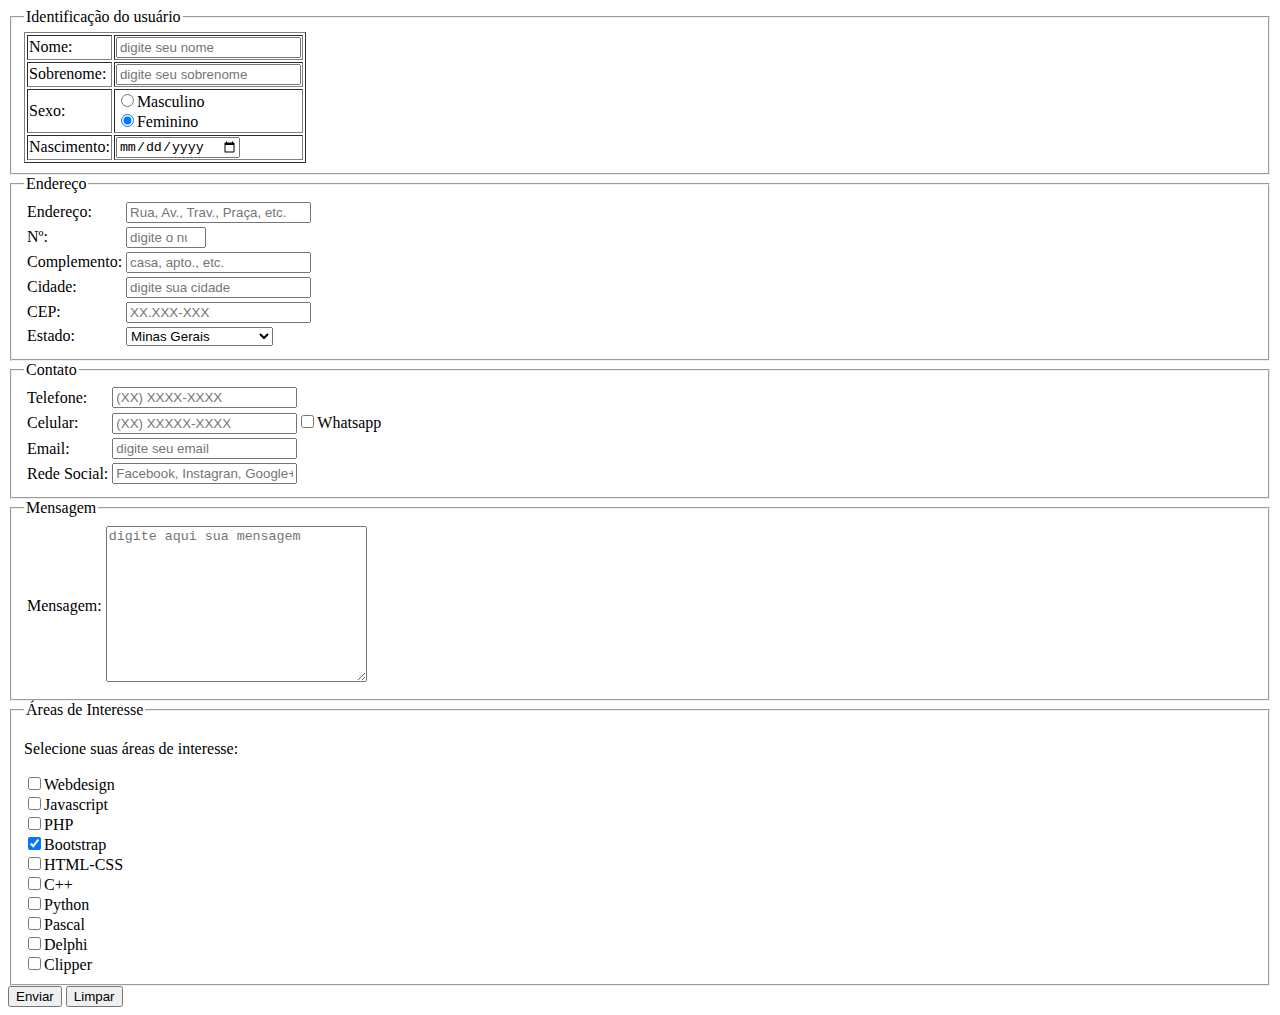
<file: cadastro_form.html>
<!DOCTYPE html>
<html lang="pt-br">
<head>
	<meta charset="UTF-8">
	<title>Cadastro de Clientes</title>
</head>
<body>
<div>
	<form action="">
		<fieldset id="usuario">
		<legend>Identificação do usuário</legend>
		<table border="1">
			<tr>
				<td>Nome:</td>
				<td><input type="text" name="Tnome" id="cnome" placeholder="digite seu nome"></td>
			</tr>
			<tr>
				<td>Sobrenome:</td>
				<td><input type="text" name="Tsobrenome" id="csobrenome" placeholder="digite seu sobrenome"></td>
			</tr>
			<tr>
				<td>Sexo:</td>
				<td><input type="radio" name="Tsexo" id="cmasc"><label for="cmasc">Masculino</label>
				<br><input type="radio" name="Tsexo" id="cfem" checked><label for="cfem">Feminino</label></td>
			</tr>
			<tr>
				<td>Nascimento:</td>
				<td><input type="date" name="Tnasc" id="cnasc"></td>
			</tr>
		</table>
		</fieldset>

		<fieldset id="endereco">
		<legend>Endereço</legend>
		<table>
			<tr>
				<td>Endereço:</td>
				<td><input type="text" name="Trua" id="crua" placeholder="Rua, Av., Trav., Praça, etc."></td>
			</tr>
			<tr>
				<td>Nº:</td>
				<td><input type="number" name="Tnum" id="cnum" placeholder="digite o número" min="1" max="99999"></td>
			</tr>
			<tr>
				<td>Complemento:</td>
				<td><input type="text" name="Tcomp" id="ccomp" placeholder="casa, apto., etc."></td>
			</tr>
			<tr>
				<td>Cidade:</td>
				<td><input type="text" name="Tcid" id="ccid" placeholder="digite sua cidade" list="cidades">
					<datalist id="cidades">
						<option value="Machado"></option>
						<option value="Carvalhópolis"></option>
						<option value="Muzambinho"></option>
						<option value="Inconfidentes"></option>
						<option value="Pouso Alegre"></option>
						<option value="Poços de Caldas"></option>
						<option value="Passos"></option>
						<option value="Três Corações"></option>
						<option value="Carmo de Minas"></option>
						<option value="Alfenas"></option>
						<option value="Campo do Meio"></option>
						<option value="Poço Fundo"></option>
						<option value="São João da Mata"></option>
						<option value="Campestre"></option>
					</datalist>
				</td>
			</tr>
			<tr>
				<td>CEP:</td>
				<td><input type="number" name="Tcep" id="ccep" placeholder="XX.XXX-XXX"></td>
			</tr>
			<tr>
				<td>Estado:</td>
				<td><select name="Test" id="cest">
					<optgroup label="Região Sudeste">
						<option value="ES">Espírito Santo</option>
						<option value="MG" selected>Minas Gerais</option>
						<option value="SP">São Paulo</option>
						<option value="RJ">Rio de Janeiro</option>
					</optgroup>
					<optgroup label="Região Sul">
						<option value="PR">Paraná</option>
						<option value="SC">Santa Catarina</option>
						<option value="RS">Rio Grande do Sul</option>
					</optgroup>

				</select></td>
			</tr>
		</table>
		</fieldset>

		<fieldset id="contato">
		<legend>Contato</legend>
		<table>
			<tr>
				<td>Telefone:</td>
				<td><input type="tel" name="Ttel" id="ctel" placeholder="(XX) XXXX-XXXX"></td>
			</tr>
			<tr>
				<td>Celular:</td>
				<td><input type="tel" name="Tcel" id="ccel" placeholder="(XX) XXXXX-XXXX"><input type="checkbox">Whatsapp</td>
			</tr>
			<tr>
				<td>Email:</td>
				<td><input type="email" name="Tmail" id="cmail" placeholder="digite seu email"></td>
			</tr>
			<tr>
				<td>Rede Social:</td>
				<td><input type="text" name="Tsocial" id="csocial" placeholder="Facebook, Instagran, Google+, Linkedin, etc."></td>
			</tr>
		</table>		
		</fieldset>

		<fieldset>
		<legend>Mensagem</legend>
		<table>
			<tr>
				<td>Mensagem:</td>
				<td><textarea name="Tmsg" id="cmsg" cols="30" rows="10" placeholder="digite aqui sua mensagem"></textarea></td>
			</tr>
		</table>
		</fieldset>

		<fieldset>
		<legend>Áreas de Interesse</legend>	
			<p>Selecione suas áreas de interesse:</p>
			<input type="checkbox">Webdesign<br>
			<input type="checkbox">Javascript<br>
			<input type="checkbox">PHP<br>
			<input type="checkbox" checked>Bootstrap<br>
			<input type="checkbox">HTML-CSS<br>
			<input type="checkbox">C++<br>
			<input type="checkbox">Python<br>
			<input type="checkbox">Pascal<br>
			<input type="checkbox">Delphi<br>
			<input type="checkbox">Clipper
		</fieldset>

		<input type="submit" value="Enviar">
		<input type="reset" value="Limpar">

	</form>

</div>	
</body>
</html>
</file>
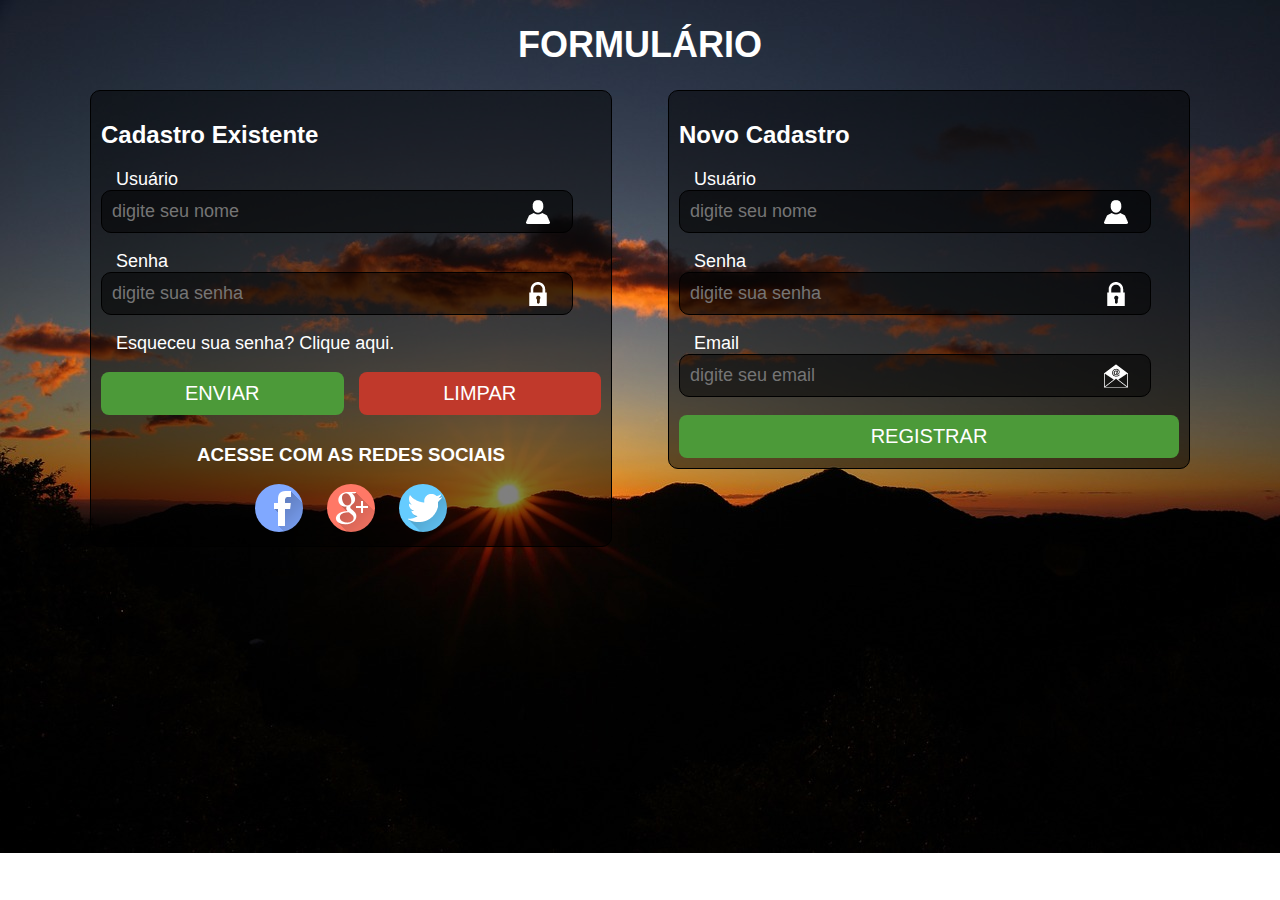
<file: login.html>
<!DOCTYPE html><!-- comentário -->
<html lang="pt-br">
<head>
	<meta charset="UTF-8">
	<title>Login Form</title>

	<link rel="stylesheet" href="css/estilos.css">	

</head>
<body>

<div id="interface">

<h1>Formulário</h1>

<form action="" id="sign_in">
	<h2>Cadastro Existente</h2>
	<p>Usuário <br><input type="text" name="Tnome" id="cnome" maxlength="30" placeholder="digite seu nome"></p>	
	<p>Senha <br> <input type="password" name="Tsenha" id="csenha" maxlength="30" placeholder="digite sua senha"></p>
	<p><a href="#">Esqueceu sua senha? Clique aqui.</a></p>
	
	<div class="botoes">
		<input type="submit" value="Enviar" class="enviar">
		<input type="reset" value="Limpar" class="limpar">
	</div>

	<div class="social">
		<h3>Acesse  com as Redes Sociais</h3>
		<ul>
			<li><a href="#"><img src="images/fb.png"></a></li>
			<li><a href="#"><img src="images/g+.png"></a></li>
			<li><a href="#"><img src="images/tw.png"></a></li>
		</ul>
	</div>
</form>

<form action="" id="sign_up">
	<h2>Novo Cadastro</h2>
	<p>Usuário<br><input type="text" name="Tnome" id="cnome" maxlength="30" placeholder="digite seu nome"></p>
	<p>Senha<br><input type="password" name="Tsenha" id="csenha" maxlength="30" placeholder="digite sua senha"></p>
	<p>Email<br><input type="email" name="Tmail" id="cmail" maxlength="30" placeholder="digite seu email"></p>

	<div class="botoes">
		<input type="submit" value="Registrar" class="registrar">
	</div>
</form>

</div>
	
</body>
</html>
</file>
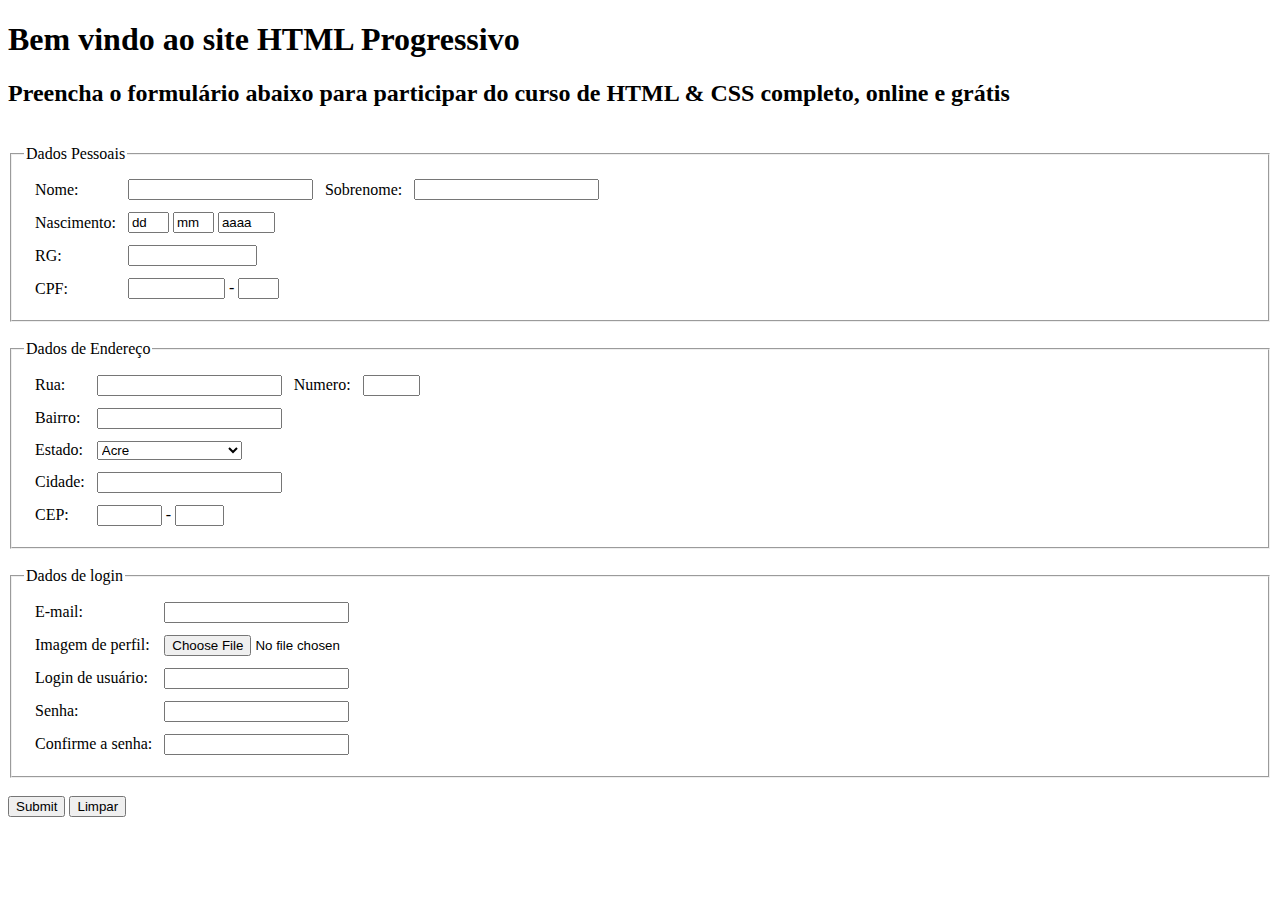
<file: teste.html>
<!DOCTYPE html>
 
<html>
 <head>
 <title> Como criar um formulário completo em HTML </title>
 <meta name="description" content="Aprenda a criar um site completo que usa formulários em HTML">
 <meta http-equiv="Content-Type" content="text/html; charset=utf-8"> 
 </head>

 <body>
  <h1> Bem vindo ao site HTML Progressivo</h1> 
  <h2> Preencha o formulário abaixo para participar do curso de HTML & CSS completo, online e grátis</h2><br />

<form action="Script_do_Formulario.php" method="post">

<!-- DADOS PESSOAIS-->
<fieldset>
 <legend>Dados Pessoais</legend>
 <table cellspacing="10">
  <tr>
   <td>
    <label for="nome">Nome: </label>
   </td>
   <td align="left">
    <input type="text" name="email">
   </td>
   <td>
    <label for="sobrenome">Sobrenome: </label>
   </td>
   <td align="left">
    <input type="text" name="sobrenome">
   </td>
  </tr>
  <tr>
   <td>
    <label>Nascimento: </label>
   </td>
   <td align="left">
    <input type="text" name="dia" size="2" maxlength="2" value="dd"> 
   <input type="text" name="mes" size="2" maxlength="2" value="mm"> 
   <input type="text" name="ano" size="4" maxlength="4" value="aaaa">
   </td>
  </tr>
  <tr>
   <td>
    <label for="rg">RG: </label>
   </td>
   <td align="left">
    <input type="text" name="rg" size="13" maxlength="13"> 
   </td>
  </tr>
  <tr>
   <td>
    <label>CPF:</label>
   </td>
   <td align="left">
    <input type="text" name="cpf" size="9" maxlength="9"> - <input type="text" name="cpf2" size="2" maxlength="2">
   </td>
  </tr>
 </table>
</fieldset>

<br />
<!-- ENDEREÇO -->
<fieldset>
 <legend>Dados de Endereço</legend>
 <table cellspacing="10">

  <tr>
   <td>
    <label for="rua">Rua:</label>
   </td>
   <td align="left">
    <input type="text" name="rua">
   </td>
   <td>
    <label for="numero">Numero:</label>
   </td>
   <td align="left">
    <input type="text" name="numero" size="4">
   </td>
  </tr>
  <tr>
   <td>
    <label for="bairro">Bairro: </label>
   </td>
   <td align="left">
    <input type="text" name="bairro">
   </td>
  </tr>
  <tr>
   <td>
    <label for="estado">Estado:</label>
   </td>
   <td align="left">
    <select name="estado"> 
    <option value="ac">Acre</option> 
    <option value="al">Alagoas</option> 
    <option value="am">Amazonas</option> 
    <option value="ap">Amapá</option> 
    <option value="ba">Bahia</option> 
    <option value="ce">Ceará</option> 
    <option value="df">Distrito Federal</option> 
    <option value="es">Espírito Santo</option> 
    <option value="go">Goiás</option> 
    <option value="ma">Maranhão</option> 
    <option value="mt">Mato Grosso</option> 
    <option value="ms">Mato Grosso do Sul</option> 
    <option value="mg">Minas Gerais</option> 
    <option value="pa">Pará</option> 
    <option value="pb">Paraíba</option> 
    <option value="pr">Paraná</option> 
    <option value="pe">Pernambuco</option> 
    <option value="pi">Piauí</option> 
    <option value="rj">Rio de Janeiro</option> 
    <option value="rn">Rio Grande do Norte</option> 
    <option value="ro">Rondônia</option> 
    <option value="rs">Rio Grande do Sul</option> 
    <option value="rr">Roraima</option> 
    <option value="sc">Santa Catarina</option> 
    <option value="se">Sergipe</option> 
    <option value="sp">São Paulo</option> 
    <option value="to">Tocantins</option> 
   </select>
   </td>
  </tr>
  <tr>
   <td>
    <label for="cidade">Cidade: </label>
   </td>
   <td align="left">
    <input type="text" name="cidade">
   </td>
  </tr>
  <tr>
   <td>
    <label for="cep">CEP: </label>
   </td>
   <td align="left">
    <input type="text" name="cep" size="5" maxlength="5"> - <input type="text" name="cep2" size="3" maxlength="3">
   </td>
  </tr>
 </table>
</fieldset>
<br />

<!-- DADOS DE LOGIN -->
<fieldset>
 <legend>Dados de login</legend>
 <table cellspacing="10">
  <tr>
   <td>
    <label for="email">E-mail: </label>
   </td>
   <td align="left">
    <input type="text" name="email">
   </td>
  </tr>
  <tr>
   <td>
    <label for="imagem">Imagem de perfil:</label>
   </td>
   <td>
    <input type="file" name="imagem" >

   </td>
  </tr>
  <tr>
   <td>
    <label for="login">Login de usuário: </label>
   </td>
   <td align="left">
    <input type="text" name="login">
   </td>
  </tr>
  <tr>
   <td>
    <label for="pass">Senha: </label>
   </td>
   <td align="left">
    <input type="password" name="pass">
   </td>
  </tr>
  <tr>
   <td>
    <label for="passconfirm">Confirme a senha: </label>
   </td>
   <td align="left">
    <input type="password" name="passconfirm">
   </td>
  </tr>
 </table>
</fieldset>
<br />
<input type="submit">
<input type="reset" value="Limpar">
</form>

 </body>
</html>
</file>
<file: css/estilos.css>
body{
	background-image: url(../images/banner1.jpg);
	background-repeat: no-repeat;
	background-size: cover;
	font-family: arial;
	color: #fff;
}

p{
	text-indent: 15px;
	font-size: 18px;
}

h1{
	text-align: center;
	font-size: 36px;
	text-transform: uppercase;
}

a{
	color: #fff;
	text-decoration: none;
}

a:hover{
	color: yellow;
	text-decoration: underline;
}

div#interface{
	margin:0 auto;
	width: 1100px;
}

form#sign_in, form#sign_up{
	width: 500px;
	background-color: rgba(0,0,0,0.5);
	padding: 10px;
	border:1px solid #000;
	border-radius: 10px;
}

form#sign_in{
	float: left;
}

form#sign_up{
	float: right;
}

input[type="password"], input[type="text"], input[type="email"]{
	border-radius: 10px;
	border: 1px solid #000;
	padding: 10px;
	width: 90%;
	font-size: 18px;
}

input[type="text"]{
	/*background-color: rgba(0,0,0,0.5);*/
	color: #fff;
	/*background-image: url(../images/person.png);
	background-repeat: no-repeat;
	background-position: 95% 50%;*/
	background: url(../images/person.png) no-repeat 95% 50% rgba(0,0,0,0.5);
}

input[type="password"]{
	color: #fff;
	background: url(../images/lock.png) no-repeat 95% 50% rgba(0,0,0,0.5);
}

input[type="email"]{
	color: #fff;
	background: url(../images/mail.png) no-repeat 95% 50% rgba(0,0,0,0.5);
}

.botoes{
	text-align: center;
}

.enviar{
	background-color: #4c9a39;
	border:none;
	border-radius: 8px;
	color: #fff;
	font-size: 20px;
	text-transform: uppercase;
	padding: 10px;
	width: 48.5%;
	float: left;
}

.limpar{
	background-color: #c0392b;
	border:none;
	border-radius: 8px;
	color: #fff;
	font-size: 20px;
	text-transform: uppercase;
	padding: 10px;
	width: 48.5%;
	float: right;
}

.registrar{
	background-color: #4c9a39;
	border:none;
	border-radius: 8px;
	color: #fff;
	font-size: 20px;
	text-transform: uppercase;
	padding: 10px;
	width: 100%;
}

.social{
	text-align: center;
	clear: both;
	padding-top: 10px;
}

div.social h3{
	text-transform: uppercase;
}

div.social ul{
	list-style: none;
	padding: 0;
	margin: 0;
}

div.social ul li{
	display: inline-block;
}

div.social ul li a img{
	border-radius: 100%;
	margin-left: 10px;
	margin-right: 10px;
}
</file>
